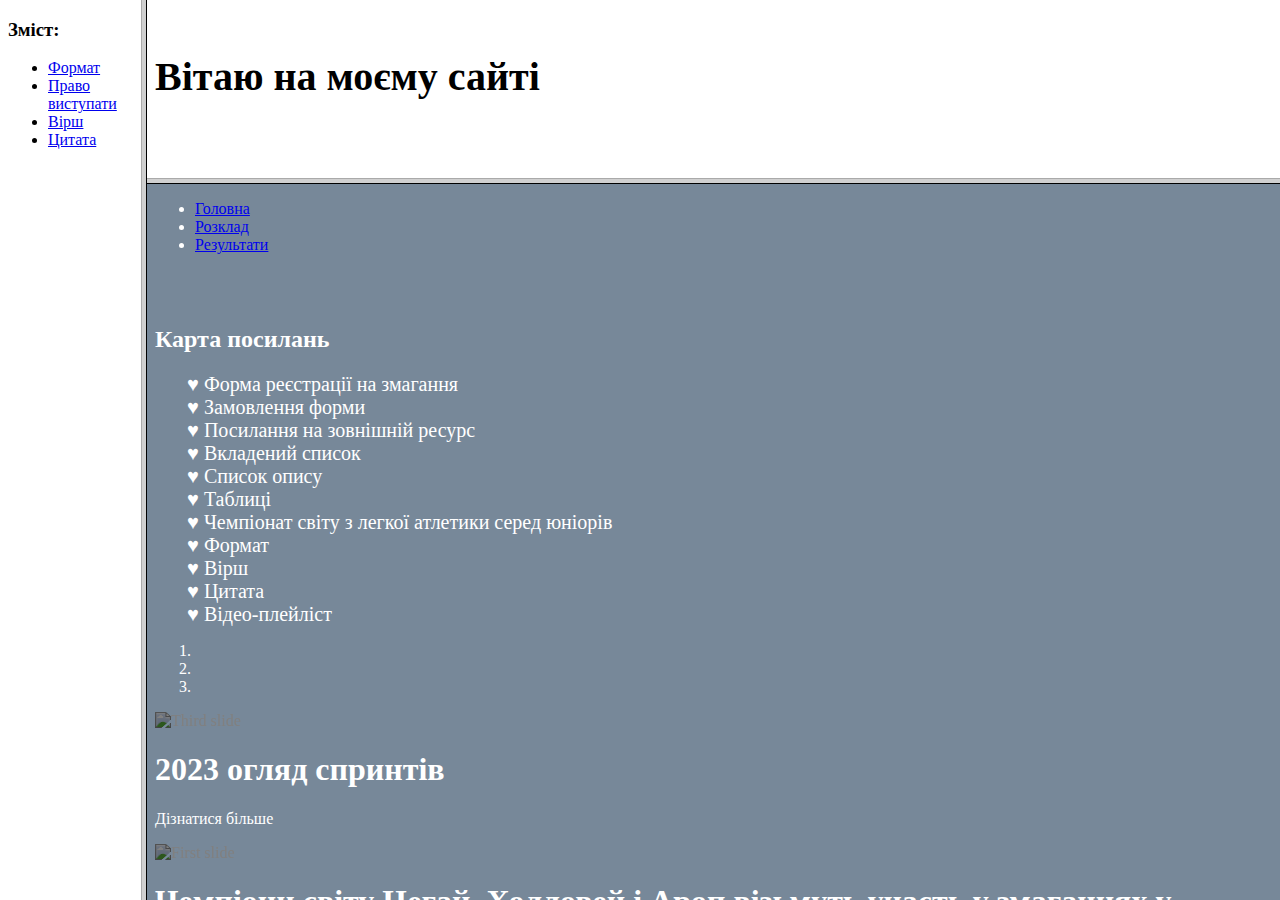
<file: index.html>
<!DOCTYPE html>
<html lang="en">
<head>
    <meta charset="UTF-8">
    <meta name="viewport" content="width=device-width, initial-scale=1.0">
    <title>Document</title>
    <link rel="shortcut icon" href="assets/logo.png" type="image/x-icon">

</head>
<frameset cols="10%,80%">
    <frame src="menu.html" name="menu">

    <frameset rows="20%,80%">
      <frame src="header.html" name="main">
      <frame src="container.html" name="content">
    </frameset>
  </frameset>
</html>
</file>
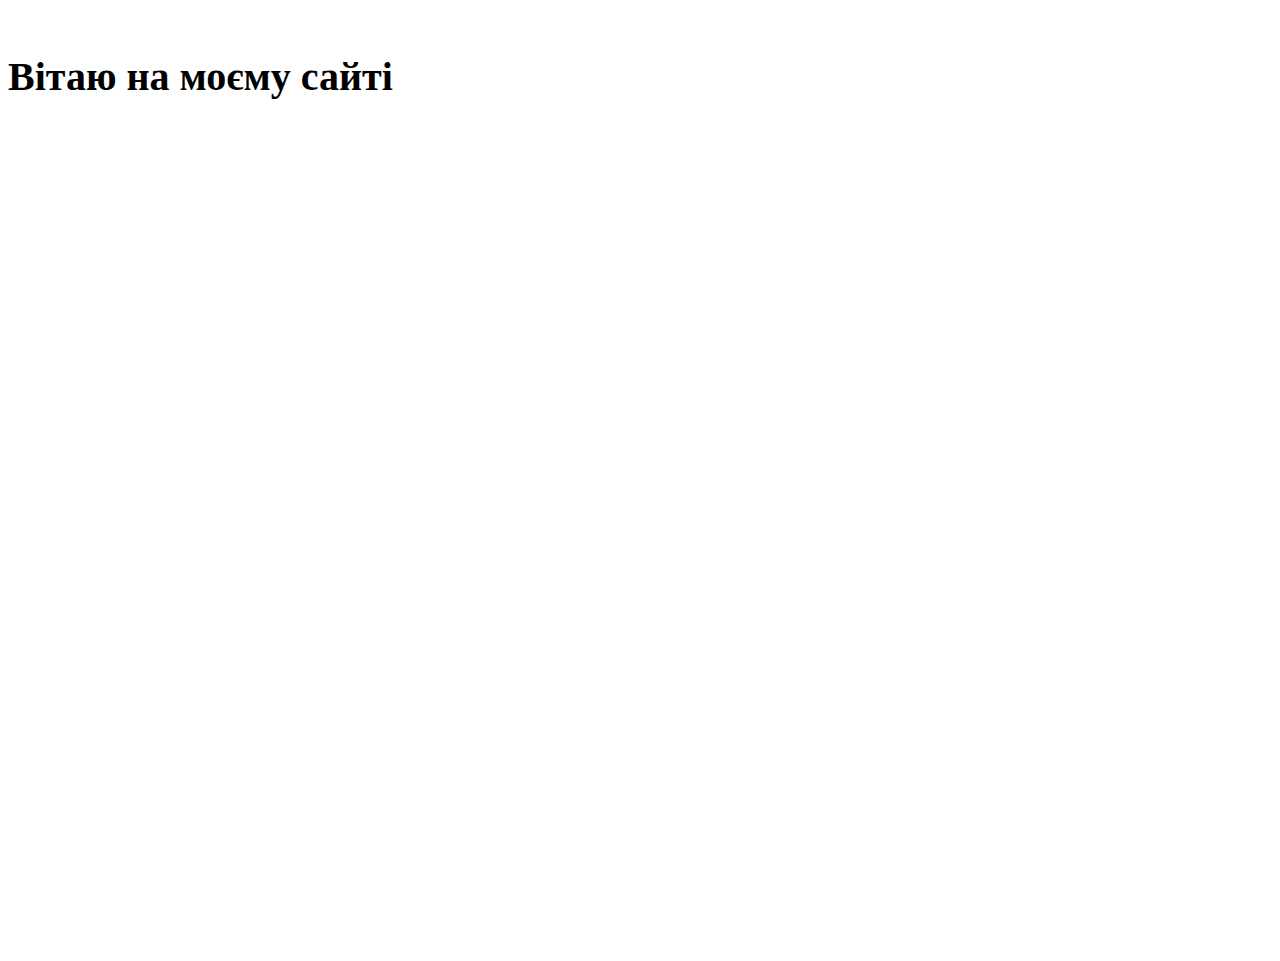
<file: header.html>
<!DOCTYPE html>
<html lang="en">

<head>
    <meta charset="UTF-8">
    <meta name="viewport" content="width=device-width, initial-scale=1.0">
    <title>Document</title>
    <link rel="shortcut icon" href="assets/logo.png" type="image/x-icon">
    <link href="https://cdn.jsdelivr.net/npm/bootstrap@5.3.2/dist/css/bootstrap.min.css" rel="stylesheet"
        integrity="sha384-T3c6CoIi6uLrA9TneNEoa7RxnatzjcDSCmG1MXxSR1GAsXEV/Dwwykc2MPK8M2HN" crossorigin="anonymous">
    <link rel="stylesheet" href="./css/style.css">
</head>

<body >
    <header class="bg-body-tertiary ass" style="height: 100vh;">
        <nav class="navbar area">
            <div class="d-flex align-items-center mt-4 m-auto">
                <h4 class="anim p-3">Вітаю на моєму сайті </h4>


            </div>
        </nav>


    </header>
</body>

</html>
</file>
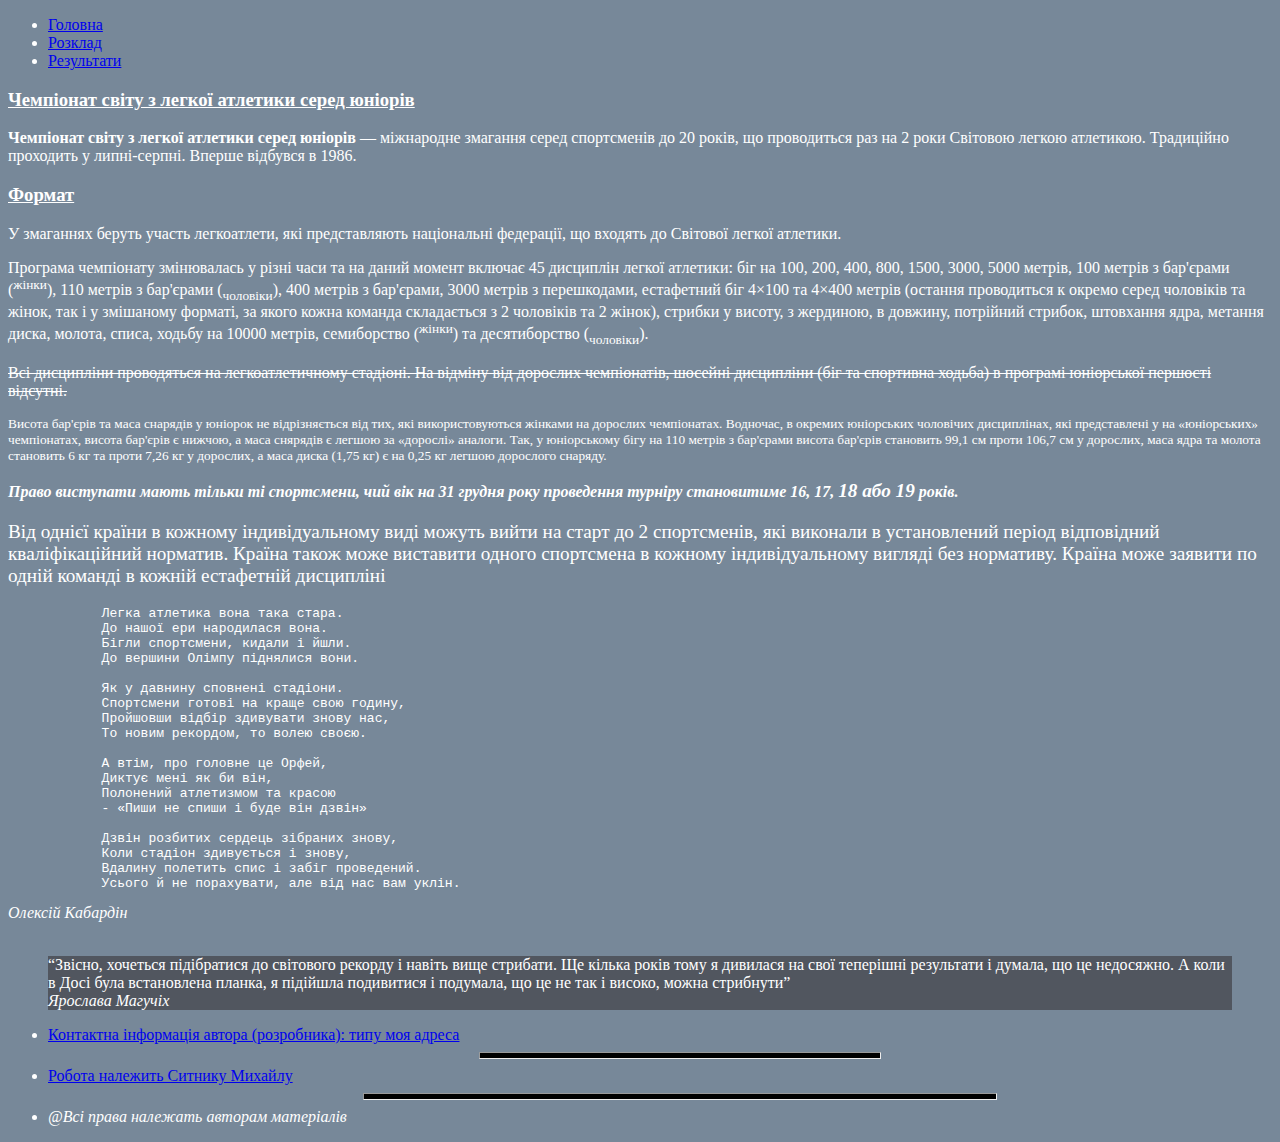
<file: inde.html>
<!DOCTYPE html>
<html lang="en">

<head>
    <meta charset="UTF-8">
    <meta name="viewport" content="width=device-width, initial-scale=1.0">
    <title>Чемпіонат світу з легкої атлетики серед юніорів</title>
    <link href="https://cdn.jsdelivr.net/npm/bootstrap@5.3.2/dist/css/bootstrap.min.css" rel="stylesheet"
        integrity="sha384-T3c6CoIi6uLrA9TneNEoa7RxnatzjcDSCmG1MXxSR1GAsXEV/Dwwykc2MPK8M2HN" crossorigin="anonymous">
</head>

<body style="background-color: lightslategray; color: white;">
    <div class="container">
        <header>
            <nav class="navbar navbar-expand-lg bg-body-tertiary mt-3 mb-3">
                <div class="container-fluid">
                    <div class="collapse navbar-collapse" id="navbarSupportedContent">
                        <ul class="navbar-nav me-auto mb-2 mb-lg-0">
                            <li class="nav-item">
                                <a class="nav-link active" aria-current="page" href="#home">Головна</a>
                            </li>

                            <li class="nav-item">
                                <a class="nav-link active" aria-current="page" href="#schedule">Розклад</a>
                            </li>

                            <li class="nav-item">
                                <a class="nav-link active" aria-current="page" href="#results">Результати</a>
                            </li>
                        </ul>
                    </div>
                </div>
            </nav>
        </header>
        <h3> <u>Чемпіонат світу з легкої атлетики серед юніорів</u></h3>
        <p><b> Чемпіонат світу з легкої атлетики серед юніорів</b> — міжнародне змагання серед спортсменів до 20 років,
            що
            проводиться раз на 2 роки Світовою легкою атлетикою. Традиційно проходить у липні-серпні. Вперше відбувся в
            1986.</p>
        <h3><u> Формат</u></h3>
        <p class="text-center">У змаганнях беруть участь легкоатлети, які представляють національні федерації, що
            входять до Світової легкої
            атлетики.</p>
        <p>Програма чемпіонату змінювалась у різні часи та на даний момент включає 45 дисциплін легкої атлетики: біг на
            100, 200, 400, 800, 1500, 3000, 5000 метрів, 100 метрів з бар'єрами (<sup>жінки</sup>), 110 метрів з
            бар'єрами
            (<sub>чоловіки</sub>),
            400 метрів з бар'єрами, 3000 метрів з перешкодами, естафетний біг 4×100 та 4×400 метрів (остання проводиться
            к
            окремо серед чоловіків та жінок, так і у змішаному форматі, за якого кожна команда складається з 2 чоловіків
            та
            2 жінок), стрибки у висоту, з жердиною, в довжину, потрійний стрибок, штовхання ядра, метання диска, молота,
            списа, ходьбу на 10000 метрів, семиборство (<sup>жінки</sup>) та десятиборство (<sub>чоловіки</sub>).</p>
        <s>
            <p> Всі дисципліни проводяться на легкоатлетичному стадіоні. На відміну від дорослих чемпіонатів, шосейні
                дисципліни
                (біг та спортивна ходьба) в програмі юніорської першості відсутні.</p>
        </s>
        <small>
            <p>Висота бар'єрів та маса снарядів у юніорок не відрізняється від тих, які використовуються жінками на
                дорослих
                чемпіонатах. Водночас, в окремих юніорських чоловічих дисциплінах, які представлені у на «юніорських»
                чемпіонатах, висота бар'єрів є нижчою, а маса снярядів є легшою за «дорослі» аналоги. Так, у юніорському
                бігу на
                110 метрів з бар'єрами висота бар'єрів становить 99,1 см проти 106,7 см у дорослих, маса ядра та молота
                становить 6 кг та проти 7,26 кг у дорослих, а маса диска (1,75 кг) є на 0,25 кг легшою дорослого
                снаряду.
            </p>
        </small>
        <p><b><i>Право виступати мають тільки ті спортсмени, чий вік на 31 грудня року проведення турніру становитиме

                    16,
                    17,
                    <BIG> 18 або 19</BIG> років.</i> </b></p>
        <big>
            <p>Від однієї країни в кожному індивідуальному виді можуть вийти на старт до 2 спортсменів, які виконали в
                установлений період відповідний кваліфікаційний норматив. Країна також може виставити одного спортсмена
                в
                кожному індивідуальному вигляді без нормативу. Країна може заявити по одній команді в кожній естафетній
                дисципліні</p>
        </big>
        <pre>
            Легка атлетика вона така стара.
            До нашої ери народилася вона.
            Бігли спортсмени, кидали і йшли.
            До вершини Олімпу піднялися вони.
            
            Як у давнину сповнені стадіони.
            Спортсмени готові на краще свою годину,
            Пройшовши відбір здивувати знову нас,
            То новим рекордом, то волею своєю.
            
            А втім, про головне це Орфей,
            Диктує мені як би він,
            Полонений атлетизмом та красою
            - «Пиши не спиши і буде він дзвін»
            
            Дзвін розбитих сердець зібраних знову,
            Коли стадіон здивується і знову,
            Вдалину полетить спис і забіг проведений.
            Усього й не порахувати, але від нас вам уклін.</pre>
        <cite>Олексій Кабардін</cite><br> <br>

        <blockquote style="background-color: rgb(81, 86, 95);" class=" p-2">
            <q>Звісно, хочеться підібратися до світового рекорду і навіть вище стрибати. Ще кілька років тому я дивилася
                на свої теперішні результати і думала, що це недосяжно. А коли в Досі була встановлена планка, я
                підійшла подивитися і подумала, що це не так і високо, можна стрибнути</q> <br>
            <cite>Ярослава Магучіх</cite>
        </blockquote>
        <footer>
            <nav class="navbar navbar-expand bg-body-tertiary mt-3 mb-3">
                <div class="container-fluid">
                    <div class="collapse navbar-collapse" id="navbarSupportedContent">
                        <ul class="navbar-nav me-auto mb-2 mb-lg-0 flex-column" style="width: 100%;">
                            <li class="nav-item">
                                <a class="nav-link active" aria-current="page" href="#">Контактна інформація автора
                                    (розробника): типу моя адреса</a>
                            </li>

                            <hr style="width: 400px;height: 5px; color: black; background-color: black;">

                            <li class="nav-item">
                                <a class="nav-link active" aria-current="page" href="#">Робота належить Ситнику
                                    Михайлу</a>
                            </li>
                            <hr style="width: 50%;height: 5px; color: black; background-color: black;">

                            <li class="nav-item">
                                <cite class="nav-link active" aria-current="page" href="#">@Всі права належать авторам
                                    матеріалів</cite>
                            </li>
                        </ul>
                    </div>
                </div>
            </nav>
        </footer>
    </div>






    <script src="https://cdn.jsdelivr.net/npm/bootstrap@5.3.2/dist/js/bootstrap.bundle.min.js"
        integrity="sha384-C6RzsynM9kWDrMNeT87bh95OGNyZPhcTNXj1NW7RuBCsyN/o0jlpcV8Qyq46cDfL"
        crossorigin="anonymous"></script>
</body>

</html>
</file>
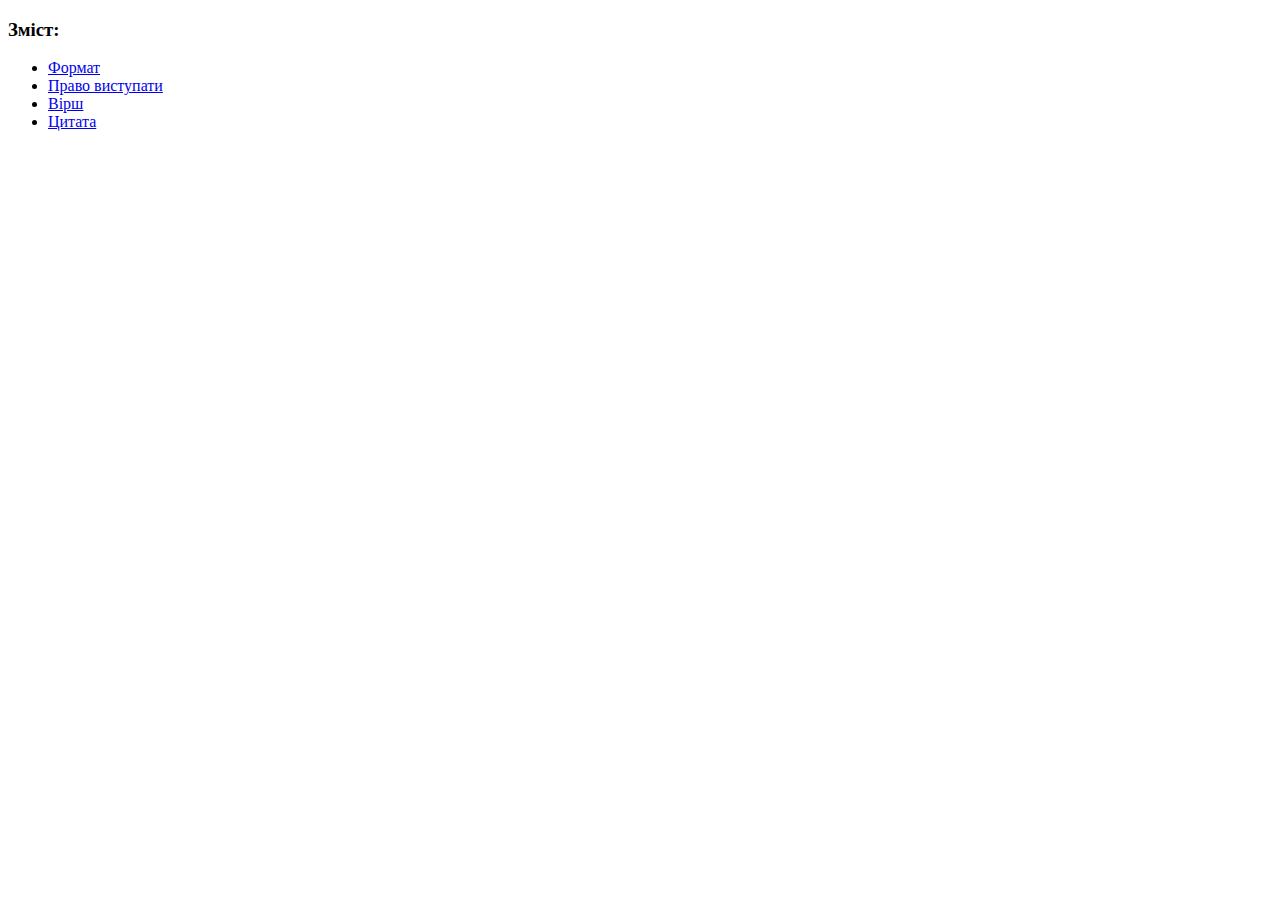
<file: menu.html>
<!DOCTYPE html>
<html lang="en">

<head>
    <meta charset="UTF-8">
    <meta name="viewport" content="width=device-width, initial-scale=1.0">
    <title>Document</title>
    <link href="https://cdn.jsdelivr.net/npm/bootstrap@5.3.2/dist/css/bootstrap.min.css" rel="stylesheet"
        integrity="sha384-T3c6CoIi6uLrA9TneNEoa7RxnatzjcDSCmG1MXxSR1GAsXEV/Dwwykc2MPK8M2HN" crossorigin="anonymous">
</head>

<body>
    <h3 class="pt-4">Зміст:</h3>
        <ul class="pb-4">
            <li><a href="#1" class="nav-link text-decoration-underline">Формат</a></li>
            <li><a href="#2" class="nav-link text-decoration-underline">Право виступати </a></li>
            <li><a href="#3" class="nav-link text-decoration-underline">Вірш</a></li>
            <li><a href="#4" class="nav-link text-decoration-underline">Цитата</a></li>
        </ul>
    
    <script>

    </script>
</body>

</html>
</file>
<file: css/style.css>
.link-map {
    display: flex;
    flex-direction: column;
}

.link-map a {
    color: white;
    text-decoration: none;
    margin-left: 2rem;
    font-size: 1.25rem;

}

.link-map a:hover {
    text-decoration: underline;
}

.link-map a::before {
    content: "♥ ";
}

@import url(https://fonts.googleapis.com/css?family=Open+Sans);

.ass {
    font-family: "Open Sans", Impact;

}

.anim {
    font-size: 2.5rem;
    animation-name: example;
    animation-duration: 4s;
    animation-iteration-count: infinite;
}

@keyframes example {
    0% {
        text-shadow: 0px 4px 10px rgba(0,0,0,0.6);
    }

    25% {
        text-shadow: 10px 4px 10px rgba(0,0,0,0.6);
    }

    50% {
        text-shadow: 0px 4px 10px rgba(0,0,0,0.6);
    }
    75%{
        text-shadow: -10px 4px 10px rgba(0,0,0,0.6);
    }
    100% {
        text-shadow: 0px 4px 10px rgba(0,0,0,0.6);
    }
}
.card_img{
    filter: brightness(50%) !important;
    -webkit-filter: brightness(50%);
}
</file>
